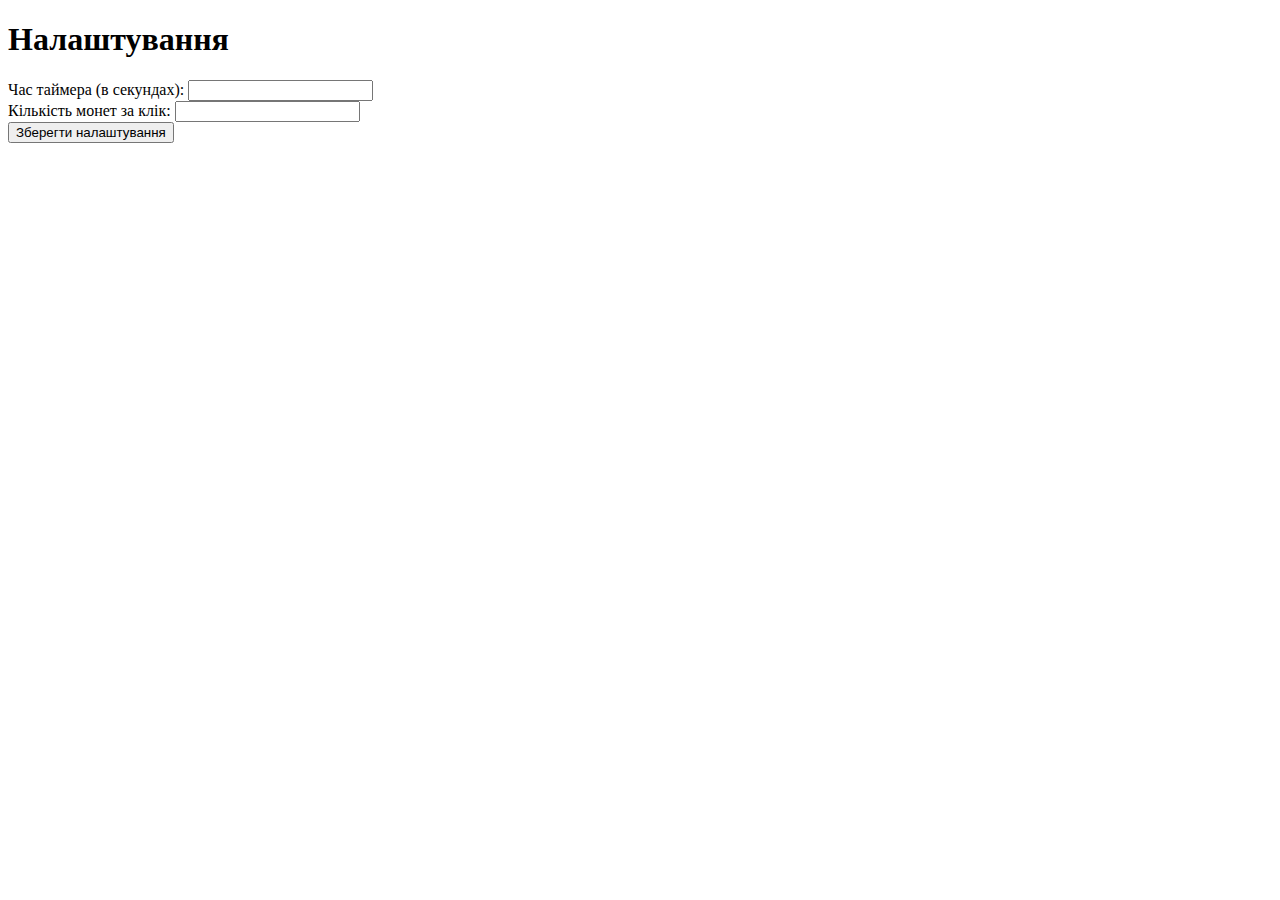
<file: templates/admin.html>
<!DOCTYPE html>
<html lang="uk">
<head>
    <meta charset="UTF-8">
    <meta name="viewport" content="width=device-width, initial-scale=1.0">
    <title>Admin Panel</title>
</head>
<body>
    <h1>Налаштування</h1>
    <form id="settingsForm">
        <label for="timer_duration">Час таймера (в секундах):</label>
        <input type="number" id="timer_duration" name="timer_duration" required>
        <br>
        <label for="coins_per_click">Кількість монет за клік:</label>
        <input type="number" id="coins_per_click" name="coins_per_click" required>
        <br>
        <button type="submit">Зберегти налаштування</button>
    </form>

    <script>
        document.getElementById('settingsForm').addEventListener('submit', async (event) => {
            event.preventDefault(); 

            const formData = new FormData(event.target);
            const response = await fetch('/admin', {
                method: 'POST',
                body: formData
            });

            const result = await response.json();
            if (result.success) {
                alert('Налаштування збережено!');
            } else {
                alert('Помилка при збереженні налаштувань.');
            }
        });
    </script>
</body>
</html>
</file>
